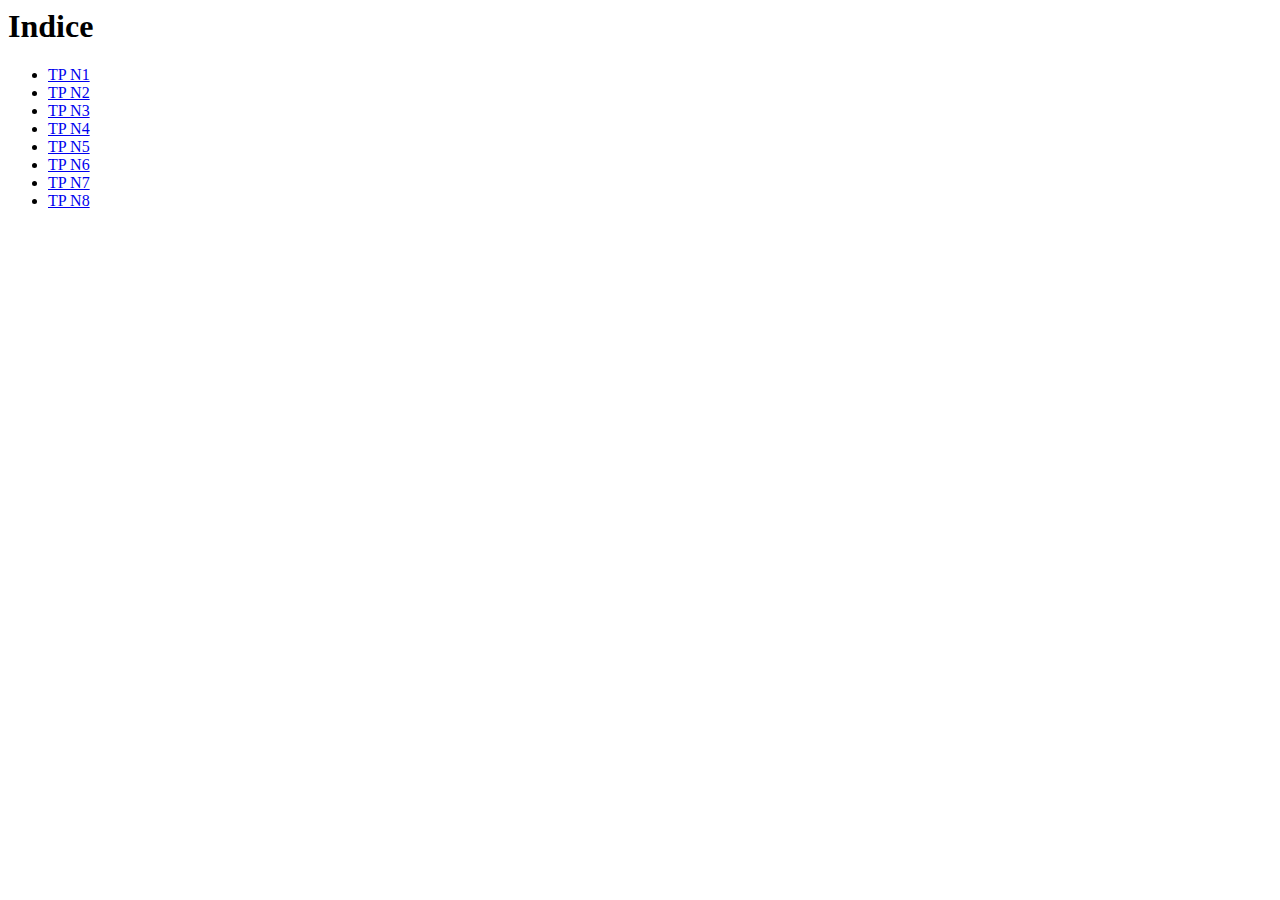
<file: index.html>
<html>
  <head>
    <title>Inicio</title>
    <meta charset="UTF-8">
  </head>
  <body>
    <h1>Indice</h1>
    <ul>
      <li><a href="tp-1/">TP N1</a>
        <li><a href="tp-2/">TP N2</a>
          <li><a href="tp-3/">TP N3</a>
               <li><a href="tp-4/">TP N4</a>
                 <li><a href="tp-5/">TP N5</a>
                   <li><a href="tp-6/">TP N6</a>
                        <li><a href="tp-7/">TP N7</a>
                          <li><a href="tp-8/">TP N8</a>
    </ul>
  </body>
</html>
</file>
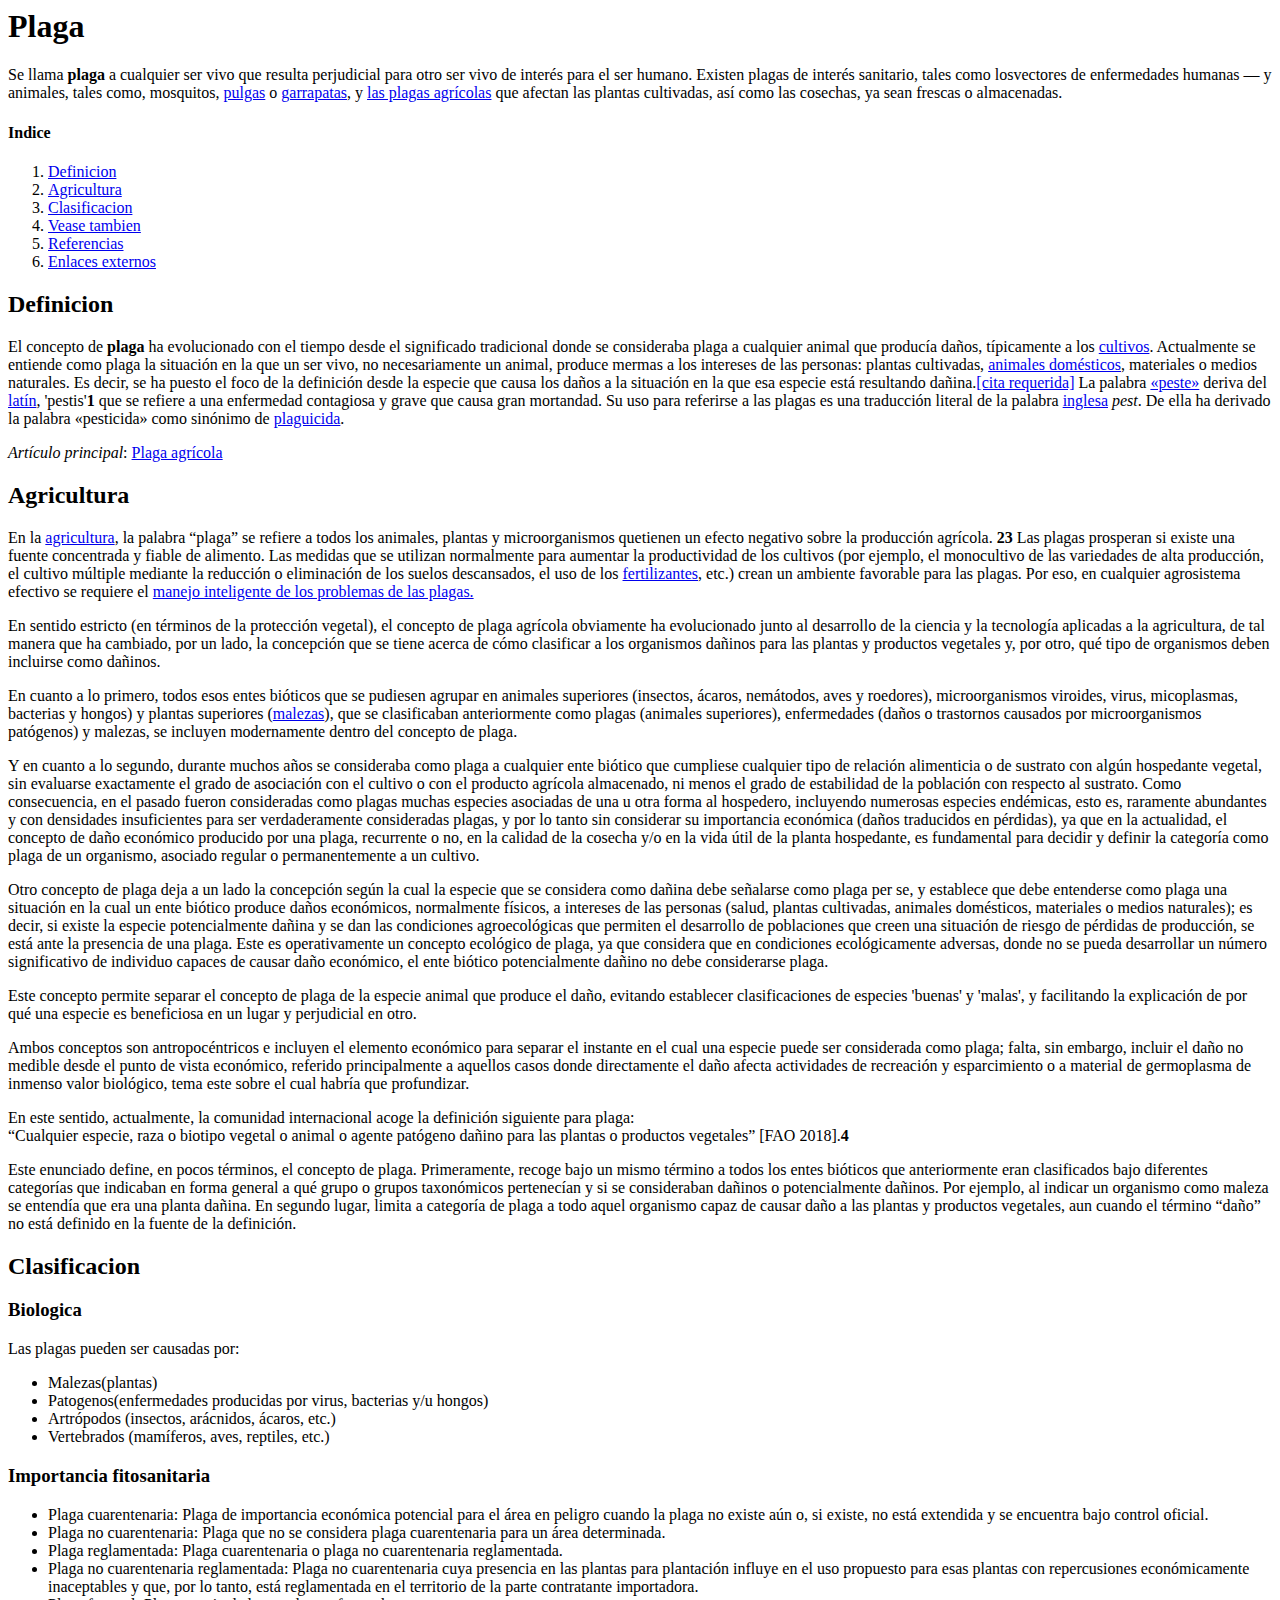
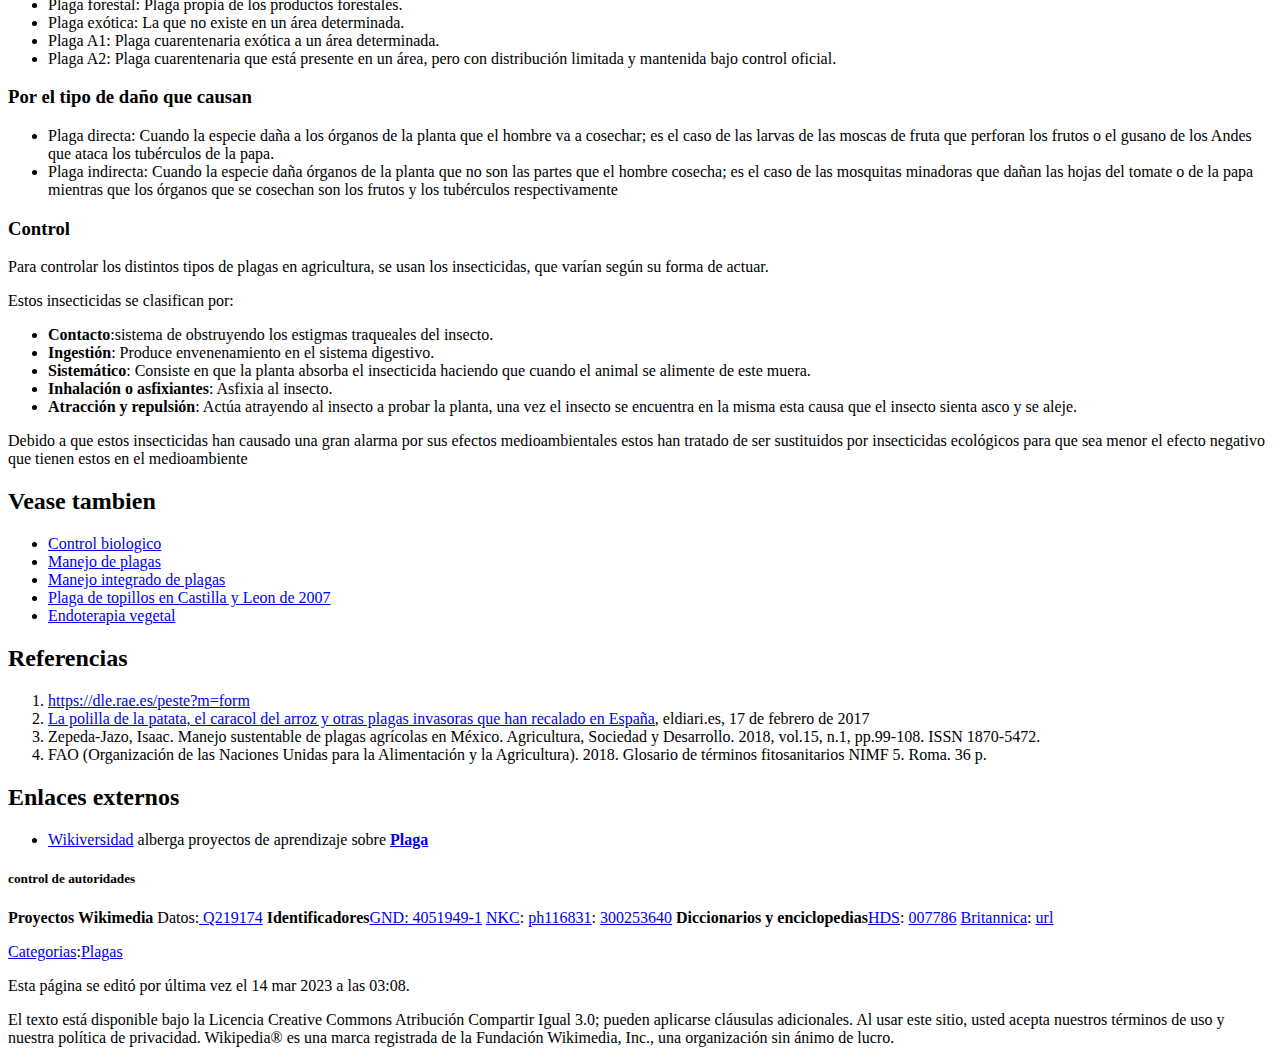
<file: tp-1/index.html>
<html>
  <head>
    <meta charset="UTF-8">
    <title>Plaga - Wikipedia, la enciclopedia libre</title>
  </head>
  <body>
    <h1>Plaga</h1>
    <p>Se llama <b>plaga</b> a cualquier ser vivo que resulta perjudicial para otro ser vivo de interés para el ser humano. Existen plagas de interés sanitario, tales
      como losvectores de enfermedades humanas — y animales, tales como, mosquitos, <a href= "https://es.wikipedia.org/wiki/Siphonaptera">pulgas</a> o 
      <a href="https://es.wikipedia.org/wiki/Ixodoidea">garrapatas<a/>, y <a href="https://es.wikipedia.org/wiki/Plaga_agr%C3%ADcola">las plagas agrícolas</a> que afectan
      las plantas cultivadas, así como las cosechas, ya sean frescas o almacenadas.
    </p>
      
    <h4>Indice</h4>
    <ol>
      <li><a href="#def">Definicion</a></li>
      <li><a href="#agr">Agricultura</a></li>
      <li><a href="#clas">Clasificacion</a></li>
      <li><a href="#vea">Vease tambien</a></li>
      <li><a href="#Refe">Referencias</a></li>
      <li><a href="Enlex">Enlaces externos</a></li>
    </ol>
    <h2 id="def">Definicion</h2>
    <p>El concepto de <b>plaga</b> ha evolucionado con el tiempo desde el significado tradicional donde se consideraba plaga a cualquier animal que producía daños,
      típicamente a los <a href="https://es.wikipedia.org/wiki/Producto_agr%C3%ADcola">cultivos</a>. Actualmente se entiende como plaga la situación en la que un ser vivo, no necesariamente un animal, produce mermas a los intereses
      de las personas: plantas cultivadas, <a href="https://es.wikipedia.org/wiki/Domesticaci%C3%B3n">animales domésticos</a>, materiales o medios naturales. Es decir, se ha puesto el foco de la definición desde la especie que
      causa los daños a la situación en la que esa especie está resultando dañina.<a href="https://es.wikipedia.org/wiki/Wikipedia:Verificabilidad">[cita requerida]</a>
      La palabra <a href="https://es.wikipedia.org/wiki/Peste">«peste»</a> deriva del <a href="https://es.wikipedia.org/wiki/Lat%C3%ADn">latín</a>, 'pestis'<b id="ref1">1</b>​ que se refiere a una enfermedad contagiosa y grave que causa gran mortandad. Su uso para referirse a las plagas es
      una traducción literal de la palabra <a href="https://es.wikipedia.org/wiki/Idioma_ingl%C3%A9s">inglesa</a> <i>pest</i>. De ella ha derivado la palabra «pesticida» como sinónimo de <a href="https://es.wikipedia.org/wiki/Wikipedia:Verificabilidad">plaguicida</a>.
    </p>
    <i> Artículo principal</i>: <a href="https://es.wikipedia.org/wiki/Plaga_agr%C3%ADcola">Plaga agrícola</a><br>
    <p>
      <h2 id="agr">Agricultura</h2>
      En la <a href="https://es.wikipedia.org/wiki/Agricultura">agricultura</a>, la palabra “plaga” se refiere a todos los animales, plantas y microorganismos quetienen un efecto negativo sobre la producción agrícola.
      <b id="ref2">2​</b><b id="ref3">3​</b> Las plagas prosperan si existe una fuente concentrada y fiable de alimento. Las medidas que se utilizan normalmente para aumentar la productividad de los
      cultivos (por ejemplo, el monocultivo de las variedades de alta producción, el cultivo múltiple mediante la reducción o eliminación de los suelos descansados,
      el uso de los <a href="https://es.wikipedia.org/wiki/Fertilizante">fertilizantes</a>, etc.) crean un ambiente favorable para las plagas. Por eso, en cualquier agrosistema efectivo se requiere el <a href="https://es.wikipedia.org/wiki/Manejo_integrado_de_plagas">manejo inteligente de
      los problemas de las plagas.</a>
    </p>
    <p>
      En sentido estricto (en términos de la protección vegetal), el concepto de plaga agrícola obviamente ha evolucionado junto al desarrollo de la ciencia y la tecnología aplicadas a la agricultura, de tal manera que ha cambiado,
      por un lado, la concepción que se tiene acerca de cómo clasificar a los organismos dañinos para las plantas y productos vegetales y, por otro, qué tipo de organismos
      deben incluirse como dañinos.
    </p>
    <p>
      En cuanto a lo primero, todos esos entes bióticos que se pudiesen agrupar en animales superiores (insectos, ácaros, nemátodos, aves y roedores), microorganismos
      viroides, virus, micoplasmas, bacterias y hongos) y plantas superiores (<a href="https://es.wikipedia.org/wiki/Maleza">malezas</a>), que se clasificaban anteriormente como plagas (animales superiores),
      enfermedades (daños o trastornos causados por microorganismos patógenos) y malezas, se incluyen modernamente dentro del concepto de plaga.
    </p>
    <p>Y en cuanto a lo segundo, durante muchos años se consideraba como plaga a cualquier ente biótico que cumpliese cualquier tipo de relación alimenticia o de sustrato
      con algún hospedante vegetal, sin evaluarse exactamente el grado de asociación con el cultivo o con el producto agrícola almacenado, ni menos el grado de estabilidad
      de la población con respecto al sustrato. Como consecuencia, en el pasado fueron consideradas como plagas muchas especies asociadas de una u otra forma al hospedero,
      incluyendo numerosas especies endémicas, esto es, raramente abundantes y con densidades insuficientes para ser verdaderamente consideradas plagas, y por lo tanto sin
      considerar su importancia económica (daños traducidos en pérdidas), ya que en la actualidad, el concepto de daño económico producido por una plaga, recurrente o no,
      en la calidad de la cosecha y/o en la vida útil de la planta hospedante, es fundamental para decidir y definir la categoría como plaga de un organismo, asociado
      regular o permanentemente a un cultivo.
  </p>
  <p>
      Otro concepto de plaga deja a un lado la concepción según la cual la especie que se considera como dañina debe señalarse como plaga per se, y establece que debe
      entenderse como plaga una situación en la cual un ente biótico produce daños económicos, normalmente físicos, a intereses de las personas (salud, plantas 
      cultivadas, animales domésticos, materiales o medios naturales); es decir, si existe la especie potencialmente dañina y se dan las condiciones agroecológicas que
      permiten el desarrollo de poblaciones que creen una situación de riesgo de pérdidas de producción, se está ante la presencia de una plaga. Este es operativamente
      un concepto ecológico de plaga, ya que considera que en condiciones ecológicamente adversas, donde no se pueda desarrollar un número significativo de individuo
      capaces de causar daño económico, el ente biótico potencialmente dañino no debe considerarse plaga.
  </p>
  <p>
      Este concepto permite separar el concepto de plaga de la especie animal que produce el daño, evitando establecer clasificaciones de especies 'buenas' y 'malas', y facilitando
      la explicación de por qué una especie es beneficiosa en un lugar y perjudicial en otro.
  </p>
  <p>
      Ambos conceptos son antropocéntricos e incluyen el elemento económico para separar el instante en el cual una especie puede ser considerada como plaga; falta, 
      sin embargo, incluir el daño no medible desde el punto de vista económico, referido principalmente a aquellos casos donde directamente el daño afecta actividades
      de recreación y esparcimiento o a material de germoplasma de inmenso valor biológico, tema este sobre el cual habría que profundizar.
  </p>
  <p>
      En este sentido, actualmente, la comunidad internacional acoge la definición siguiente para plaga:<br>
      “Cualquier especie, raza o biotipo vegetal o animal o agente patógeno dañino para las plantas o productos vegetales”
  [FAO 2018].<b id="ref4">4​</b>
  </p>
  <p>
    Este enunciado define, en pocos términos, el concepto de plaga. Primeramente, recoge bajo un mismo término a todos los entes bióticos que anteriormente eran clasificados bajo
    diferentes categorías que indicaban en forma general a qué grupo o grupos taxonómicos pertenecían y si se consideraban dañinos o potencialmente dañinos. Por ejemplo, al indicar
    un organismo como maleza se entendía que era una planta dañina. En segundo lugar, limita a categoría de plaga a todo aquel organismo capaz de causar daño a las plantas y productos vegetales,
    aun cuando el término “daño” no está definido en la fuente de la definición.
  </p>
  <h2 id="clas">Clasificacion</h2>
  <h3><b>Biologica</b></h3>
  <p>
    Las plagas pueden ser causadas por:<br>
  </p>
    <ul>
      <li>Malezas(plantas)</li>
      <li>Patogenos(enfermedades producidas por virus, bacterias y/u hongos)</li>
      <li>Artrópodos (insectos, arácnidos, ácaros, etc.)</li>
      <li>Vertebrados (mamíferos, aves, reptiles, etc.)</li>
  </ul>
<h3><b>Importancia fitosanitaria</b></h3>
  <ul>
    <li>Plaga cuarentenaria: Plaga de importancia económica potencial para el área en peligro
      cuando la plaga no existe aún o, si existe, no está extendida y se encuentra bajo control
      oficial.</li>
    <li>Plaga no cuarentenaria: Plaga que no se considera plaga cuarentenaria para un área
      determinada.</li>
    <li>Plaga reglamentada: Plaga cuarentenaria o plaga no cuarentenaria reglamentada.</li>
    <li>Plaga no cuarentenaria reglamentada: Plaga no cuarentenaria cuya presencia en las plantas para plantación
      influye en el uso propuesto para esas plantas con repercusiones económicamente inaceptables y que, por lo tanto, está
      reglamentada en el territorio de la parte contratante importadora.</li>
    <li>Plaga forestal: Plaga propia de los productos forestales.</li>
    <li>Plaga exótica: La que no existe en un área determinada.</li>
    <li>Plaga A1: Plaga cuarentenaria exótica a un área determinada.</li>
    <li>Plaga A2: Plaga cuarentenaria que está presente en un área, pero con distribución limitada y mantenida bajo control oficial.</li>
  </ul>
  <h3>Por el tipo de daño que causan</h3>
  <ul>
    <li>Plaga directa: Cuando la especie daña a los órganos de la planta que el hombre va a cosechar; es el caso de las larvas de las moscas
      de fruta que perforan los frutos o el gusano de los Andes que ataca los tubérculos de la papa.</li>
    <li>Plaga indirecta: Cuando la especie daña órganos de la planta que no son las partes que el hombre
      cosecha; es el caso de las mosquitas minadoras que dañan las hojas del tomate o de la papa mientras que los órganos que se cosechan son los frutos y los tubérculos respectivamente</li>
  </ul>
  <h3><b>Control</b></h3>
  <p>Para controlar los distintos tipos de plagas en agricultura, se usan los insecticidas, que varían según su forma de actuar.</p>
  <p>Estos insecticidas se clasifican por:</p>
  <ul>
    <li><b>Contacto</b>:sistema de obstruyendo los estigmas traqueales del insecto.</li>
    <li><b>Ingestión</b>: Produce envenenamiento en el sistema digestivo.</li>
    <li><b>Sistemático</b>: Consiste en que la planta absorba el insecticida haciendo que cuando el animal se alimente de este muera.</li>
    <li><b>Inhalación o asfixiantes</b>: Asfixia al insecto.</li>
    <li><b>Atracción y repulsión</b>: Actúa atrayendo al insecto a probar la planta, una vez el insecto se encuentra en la misma esta causa que el insecto sienta asco y se aleje.</li>
  </ul>
  <p>Debido a que estos insecticidas han causado una gran alarma por sus efectos medioambientales estos han tratado de ser sustituidos por insecticidas ecológicos para que sea menor el efecto negativo que tienen estos en el medioambiente</p>
  <h2 id="vea">Vease tambien</h2>
  <ul>
    <li> <a href="https://es.wikipedia.org/wiki/Control_biol%C3%B3gico">Control biologico</a></li>
    <li> <a href="https://es.wikipedia.org/wiki/Manejo_de_plagas">Manejo de plagas</a></li>
    <li> <a href="https://es.wikipedia.org/wiki/Manejo_integrado_de_plagas">Manejo integrado de plagas</a></li>
    <li> <a href="https://es.wikipedia.org/wiki/Plaga_de_topillos_en_Castilla_y_Le%C3%B3n_de_2007">Plaga de topillos en Castilla y Leon de 2007</a></li>
    <li> <a href="https://es.wikipedia.org/wiki/Endoterapia_vegetal">Endoterapia vegetal</a></li>
  </ul>
  <h2 id="Refe">Referencias</h2>
 <ol>
   <li><a href="https://dle.rae.es/peste?m=form">https://dle.rae.es/peste?m=form</a></li>
   <li><a href="https://www.eldiario.es/sociedad/importadas-kilometros-destruccion-acelerada-publico_1_3574885.html">La polilla de la patata, el caracol del arroz y otras plagas invasoras que han recalado en España</a>, eldiari.es, 17 de febrero de 2017</li>
   <li> Zepeda-Jazo, Isaac. Manejo sustentable de plagas agrícolas en México. Agricultura, Sociedad y Desarrollo. 2018, vol.15, n.1, pp.99-108. ISSN 1870-5472.</li>
   <li> FAO (Organización de las Naciones Unidas para la Alimentación y la Agricultura). 2018. Glosario de términos fitosanitarios NIMF 5. Roma. 36 p.</li>
  </ol>
  <h2 id="Enlex">Enlaces externos</h2>
  <ul>
    <li><a href="https://es.wikipedia.org/wiki/Wikiversidad">Wikiversidad</a> alberga proyectos de aprendizaje sobre <a href="https://es.wikiversity.org/wiki/Entomolog%C3%ADa_Ambiental_y_Aplicada"><b>Plaga</b></a></li>
  </ul>
  
  <h5>control de autoridades</h5><p>
  <b>Proyectos Wikimedia</b> Datos:<a href="https://www.wikidata.org/wiki/Q219174"> Q219174</a> <b>Identificadores</b><a href="https://es.wikipedia.org/wiki/Gemeinsame_Normdatei">GND: 4051949-1</a> <a href="https://es.wikipedia.org/wiki/Biblioteca_Nacional_de_la_Rep%C3%BAblica_Checa">NKC</a>: <a href="https://aleph.nkp.cz/F/?func=find-c&local_base=aut&ccl_term=ica=ph116831">ph116831</a>: 
  <a href="https://www.getty.edu/vow/AATFullDisplay?find=&logic=AND&note=&subjectid=300253640">300253640</a> <b>Diccionarios y enciclopedias</b><a href="https://es.wikipedia.org/wiki/Diccionario_hist%C3%B3rico_de_Suiza">HDS</a>: <a href="https://hls-dhs-dss.ch/de/articles/007786/2020-12-18/">007786</a> <a href="https://es.wikipedia.org/wiki/Enciclopedia_Brit%C3%A1nica">Britannica</a>: <a href="https://www.britannica.com/science/pest-vermin">
  url</a>
  </p>
  <p>
    <a href="https://es.wikipedia.org/wiki/Especial:Categor%C3%ADas">Categorias</a>:<a href="https://es.wikipedia.org/wiki/Categor%C3%ADa:Plagas">Plagas</a>
  </p>
  </body>
  <footer>
    <p>
      Esta página se editó por última vez el 14 mar 2023 a las 03:08.
    </p>
    <p>
      El texto está disponible bajo la Licencia Creative Commons Atribución Compartir Igual 3.0; pueden aplicarse cláusulas adicionales. Al usar este sitio, usted acepta nuestros términos de uso y nuestra política de privacidad.
Wikipedia® es una marca registrada de la Fundación Wikimedia, Inc., una organización sin ánimo de lucro.
    </p>
    
</footer>
</html>
</file>
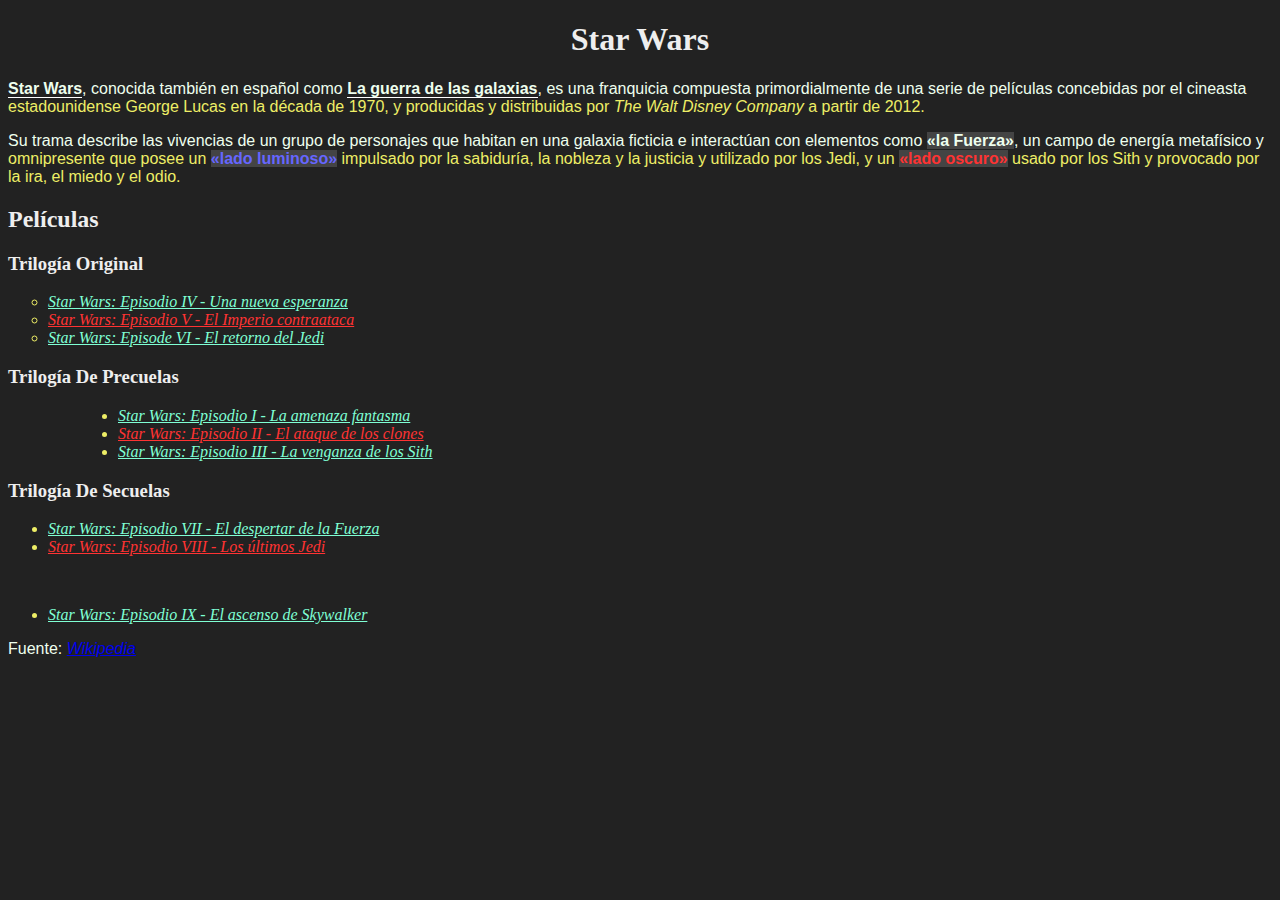
<file: tp-2/index.html>
<!DOCTYPE html>
<html>
<head>
    <meta charset="utf-8">
    <meta name="viewport" content="width=device-width, initial-scale=1">
    <link rel="stylesheet" href="diseñotp2.css">
    <title>TP2 - Selectores CSS</title>

</head>
<body>
    <h1>Star Wars</h1>
    <p><strong>Star Wars</strong>, conocida también en español como <strong>La guerra de las galaxias</strong>, es una franquicia compuesta primordialmente de una serie de películas concebidas por el cineasta estadounidense George Lucas en la década de 1970, y producidas y distribuidas por <a>The Walt Disney Company</a> a partir de 2012.</p>
    <p>Su trama describe las vivencias de un grupo de personajes que habitan en una galaxia ficticia e interactúan con elementos como <span class="the-force">«la Fuerza»</span>, un campo de energía metafísico y omnipresente que posee un <span class="the-force light-side">«lado luminoso»</span> impulsado por la sabiduría, la nobleza y la justicia y utilizado por los Jedi, y un <span class="the-force dark-side">«lado oscuro»</span> usado por los Sith y provocado por la ira, el miedo y el odio.</p>
    <h2>Películas</h2>
    <h3>Trilogía Original</h3>
    <ul id="og-trilogy" class="movies-list">
        <li><a href="https://es.wikipedia.org/wiki/Star_Wars:_Episodio_IV_-_Una_nueva_esperanza">Star Wars: Episodio IV - Una nueva esperanza</a></li>
        <li><a href="https://es.wikipedia.org/wiki/Star_Wars:_Episodio_V_-_El_Imperio_contraataca">Star Wars: Episodio V - El Imperio contraataca</a></li>
        <li><a href="https://es.wikipedia.org/wiki/Star_Wars:_Episode_VI_-_Return_of_the_Jedi">Star Wars: Episode VI - El retorno del Jedi</a></li>
    </ul>
    <h3>Trilogía de precuelas</h3>
    <ul class="movies-list">
        <li><a href="https://es.wikipedia.org/wiki/Star_Wars:_Episodio_I_-_La_amenaza_fantasma">Star Wars: Episodio I - La amenaza fantasma</a></li>
        <li><a href="https://es.wikipedia.org/wiki/Star_Wars:_Episodio_II_-_El_ataque_de_los_clones">Star Wars: Episodio II - El ataque de los clones</a></li>
        <li><a href="https://es.wikipedia.org/wiki/Star_Wars:_Episodio_III_-_La_venganza_de_los_Sith">Star Wars: Episodio III - La venganza de los Sith</a></li>
    </ul>
    <h3>Trilogía de secuelas</h3>
    <ul class="movies-list">
        <li><a href="https://es.wikipedia.org/wiki/Star_Wars:_Episodio_VII_-_El_despertar_de_la_Fuerza">Star Wars: Episodio VII - El despertar de la Fuerza</a></li>
        <li><a href="https://es.wikipedia.org/wiki/Star_Wars:_Episodio_VIII_-_Los_últimos_Jedi">Star Wars: Episodio VIII - Los últimos Jedi</a></li>
        <li><a href="https://es.wikipedia.org/wiki/Star_Wars:_Episodio_IX_-_El_ascenso_de_Skywalker">Star Wars: Episodio IX - El ascenso de Skywalker</a></li>
    </ul>
    <p>Fuente: <a href="https://es.wikipedia.org/wiki/Star_Wars">Wikipedia</a></p>
</body>
</html>
</file>
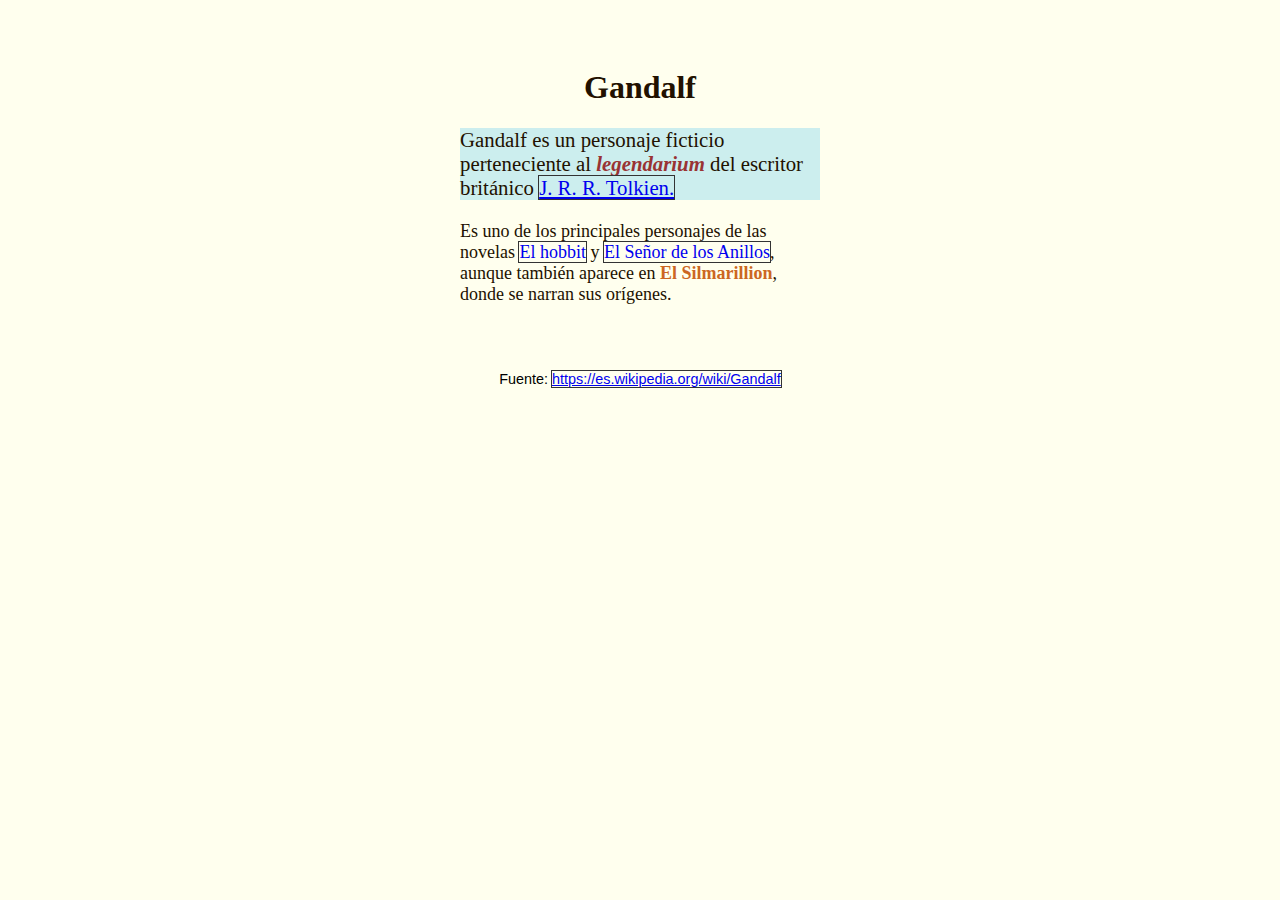
<file: tp-3/index.html>
<!DOCTYPE html>
<html lang="es">
<head>
    <meta charset="utf-8">
    <meta name="viewport" content="width=device-width, initial-scale=1">
    <title>TP3 - Especificidad CSS</title>
    <link rel="stylesheet" type="text/css" href="style.css">
    <style type="text/css">
        body {
            font-size: 18px;
            background-color: #ffe;
            color: #210;
        }

        #contenedor {
            max-width: 40ch;
            margin: 2rem auto;
            padding: 1rem;
        }

        h1 {
            font-size: 2rem;
            text-align: left;
        }

        p {
            font-family: sans-serif;
        }

        #primer-parrafo {
            font-size: 1.3rem;
            background-color: #eec;
        }

        p.importante em {
            font-weight: bold;
            color: #144;
        }

        p.novelas a {
            outline: none;
            text-decoration: none;
        }
        p.novelas a:hover {
            text-decoration: underline;
            background-color: #ccd;
        }

        body p.fuente.parrafo {
            color: #999 !important;
            font-size: 0.9rem;
            opacity: 75%;
            text-align: center;
        }

    </style>
</head>
<body>
    <article id="contenedor">
        <h1 class="titulo">Gandalf</h1>

        <p id="primer-parrafo" class="importante parrafo">
            Gandalf es un personaje ficticio perteneciente al <em>legendarium</em> del escritor británico <a href="https://es.wikipedia.org/wiki/J._R._R._Tolkien">J. R. R. Tolkien.</a>
        </p>

        <p class="novelas parrafo">
            Es uno de los principales personajes de las novelas <a href="https://es.wikipedia.org/wiki/El_hobbit">El hobbit</a> y <a href="https://es.wikipedia.org/wiki/El_Señor_de_los_Anillos">El Señor de los Anillos</a>, aunque también aparece en <span class="complicado" style="color: #622">El Silmarillion</span>, donde se narran sus orígenes.
        </p>
    </article>

    <p class="fuente parrafo">
        Fuente: <a href="https://es.wikipedia.org/wiki/Gandalf">https://es.wikipedia.org/wiki/Gandalf</a>
    </p>
</body>
</html>
</file>
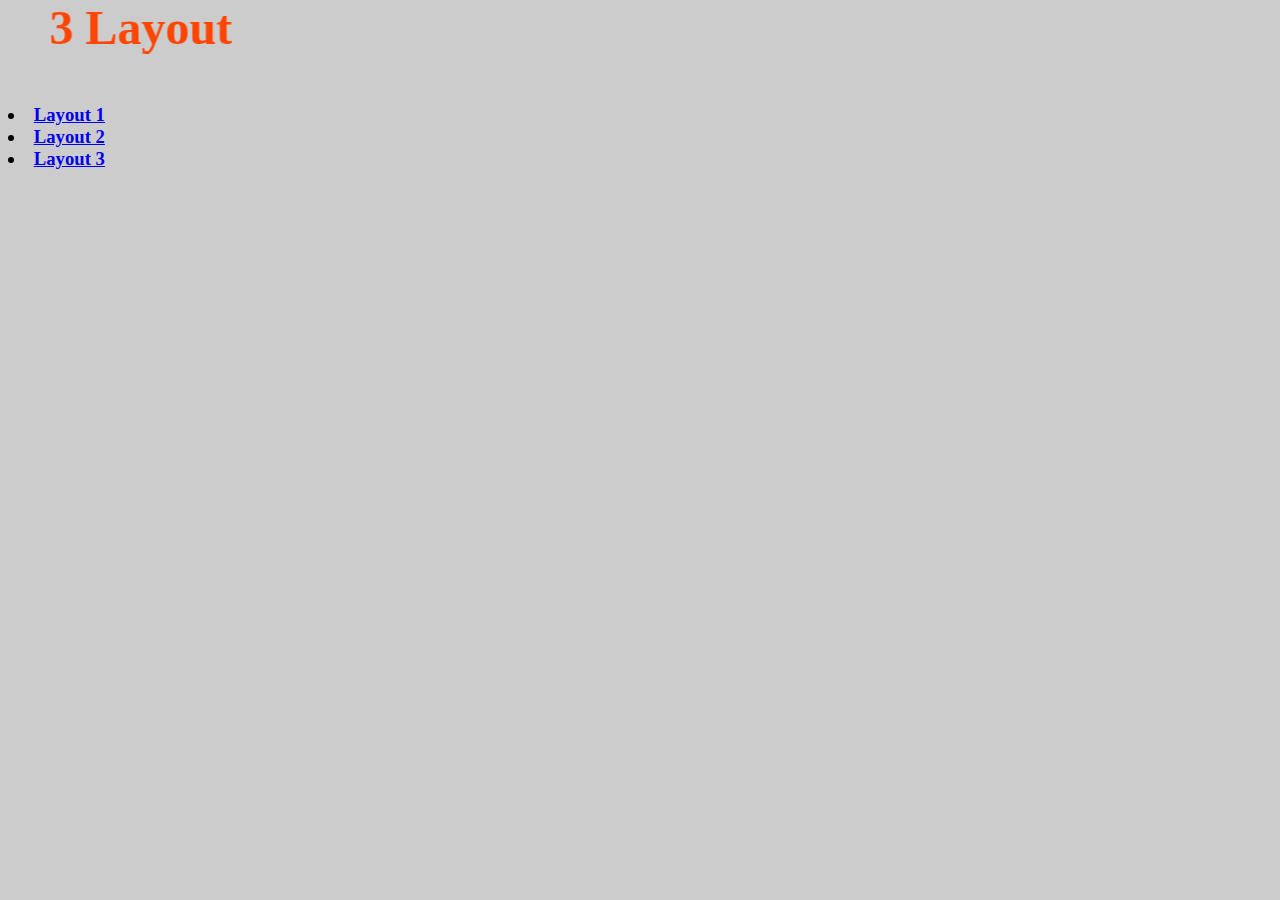
<file: tp-5/index.html>
<html>
 <head>
 	<title>TRABAJO 5</title>
 </head>
 <body style="background-color: #cccccc;">
     <h2><marquee direction="right" loop="infinite" face="arial" behavior="alternate"  style="margin:-8px;">
<font size=12 color="#ff4500">
<right>3 Layout</font></marquee></h2>
    <br>
    <h3>
    <li>
    <a href="layout1.html">Layout 1</a>
    </li>
     <li>
    <a href="layout2.html">Layout 2</a>
    </li>
     <li>
    <a href="layout3.html">Layout 3</a>
    </li>
    </h3>
 </body>
 </html>
</file>
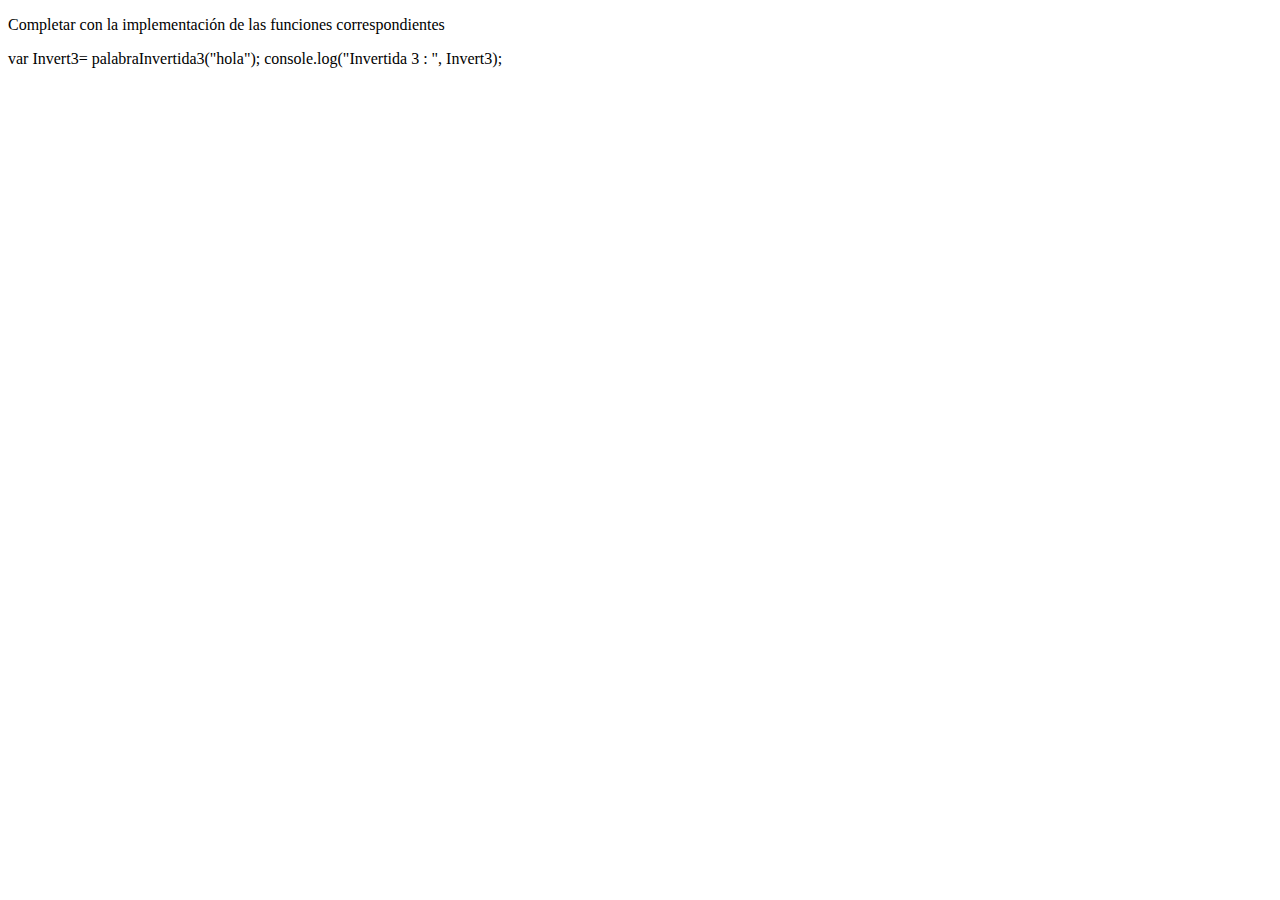
<file: tp-7/index.html>
<!DOCTYPE html>
<html>
<head>
	<meta charset="utf-8">
	<meta name="viewport" content="width=device-width, initial-scale=1">
	<title>TP-7: Funciones</title>
</head>
<body>
<p>Completar con la implementación de las funciones correspondientes</p>
<script type="text/javascript">
// Numeros

// Implementar una función "suma" que retorne la suma de 2 numeros
// ejemplo: suma(2,3) retorna 5

function suma(num1, num2) {
    return num1 + num2;
}

console.log("suma(2,3): ", suma(2,3))

//Funcion anonima suma 
var MiSegundaFuncionSuma = function (num1, num2) {
    return num1+ num2;
}
var segundoResultado = MiSegundaFuncionSuma(2,2);
console.log("suma(2,2): ", segundoResultado)
//3er forma

var MiTercerFuncionSumaa = (num1, num2) =>{
    return num1 + num2;
}
var tercerResultadoo = MiTercerFuncionSumaa(10,20);
console.log("suma(10,20)", tercerResultadoo);

// Implementar una función "elevarAlCubo" que eleve al cubo un numero
// ejemplo: elevarAlCubo(3) retorna 27
	function elevarAlCubo(num1){
		return num1**3;
	}
console.log("elevarAlCubo(3): ", elevarAlCubo(3))


//Funcion anonima evelar al cubo
var ElevarCubo2 = function (num1) {
    return num1**3;
}
var ElevarResultado = ElevarCubo2(2);
console.log("ElevarCubo2(2): ", ElevarResultado)
//tercer form

var MiTercerFuncionCubo = (num1) =>{
    return num1**3;
}
var ResCubo = MiTercerFuncionCubo(10);
console.log("ElevarCubo3(10): ", ResCubo);

// Implementar una función "restoDivisionEntera" para devolver el resto de una división entera entre un dividendo y un divisor
// ejemplo: restoDivisionEntera(3,2) retorna 1
function restoDivisionEntera(num1, num2){
	return num1 % num2;
}
console.log("restoDivisionEntera(3,2): ", restoDivisionEntera(3,2))


//Funcion anonima DivEntera
var restoDivisionEntera2 = function (num1, num2) {
    return num1 % num2;
}
var segundoResultadoRest =restoDivisionEntera2 (2,2);
console.log("RestDivEnt(2,2): ", segundoResultadoRest)
//3er forma
var MiTercerFuncionDivEnt = (num1, num2) =>{
    return num1 % num2;
}
var ResDiv = MiTercerFuncionDivEnt(5,2);
console.log("ResDiv: ", ResDiv);

// Implementar una función "numeroPi" para devolver el numero PI
// ejemplo: numeroPi() retorna 3,14...
	function numeroPi(){
		return Math.PI;
	}
console.log("numeroPi(): ", numeroPi())

//2da form
var NumPi = function () {
    return Math.PI;
}
var ResulPi =NumPi ();
console.log("Pi 2 : ", ResulPi)

//3er forma


var MiTercerFuncionPi = () =>{
    return Math.PI;
}
var ResPi= MiTercerFuncionPi();
console.log("Pi3: ", ResPi);


// Implementar una función "numeroRandom" para devolver un número random / aleatorio
// ejemplo: numeroRandom() retorna 0,123...
function numeroRandom(){
	return Math.random();
}
console.log("numeroRandom(): ", numeroRandom())
//2da forma
var Random2 = function () {
    return Math.random();
}
var Ran2 =Random2 ();
console.log("RANDOM2: ", Ran2);
//3er forma
var MiTercerFuncionRand = () =>{
    return Math.random();
}
var Ran3 = MiTercerFuncionRand();
console.log("Random3: ", Ran3);


// Implementar una función "mejorNumeroRandom" para devolver un número random entre 2 valores recibidos como parámetros
// ejemplo: mejorNumeroRandom(1,6) retorna 3
function mejorNumeroRandom(min, max){
	return Math.random()*(max-min)+min;
}
console.log("mejorNumeroRandom(1,6): ", mejorNumeroRandom(1,6))
//2da forma
var mejorNumeroRandom2 = function (min, max) {
    return Math.random()*(max-min)+min;
}
var Mejorran =mejorNumeroRandom2 (1,6);
console.log("MEJORRANDOM2 : ", Mejorran);
//3er forma

var MiTercerFuncionMejorRan = (min,max) =>{
    return Math.random()*(max-min)+min;
}
var ResMejorRan = MiTercerFuncionMejorRan(1,6);
console.log("Mejor random 3 : ", ResMejorRan);


// Cadenas de Caracteres

// Implementar una función "transformarMayuscula" que transforme a mayúscula la palabra recibida como parámetro
// ejemplo: transformarMayuscula("Plataformas Móviles") retorna "PLATAFORMAS MÓVILES"
function transformarMayuscula(){
	return "Plataformas Móviles".toUpperCase()
}
console.log("transformarMayuscula(\"Plataformas Móviles\"): ", transformarMayuscula("Plataformas Móviles"))
//segunda forma
var transformarMayuscula2 = function () {
    return "Plataformas Móviles".toUpperCase();
}
var tranfmayus2 =transformarMayuscula2();
console.log("TRANF 2: ", tranfmayus2)
//3er forma


var transformarMayuscula3 = () =>{
    return "Plataformas Móviles".toUpperCase();
}
var Tranf3= transformarMayuscula3();
console.log("Tranf mayus 3 : ", Tranf3);


// Implementar una función "primeraLetra" que nos devuelva la inicial de la palabra recibida como parámetro
// ejemplo: primeraLetra("Plataformas") retorna "P"
function primeraLetra(palabra) {
  return palabra.charAt(0);
}
console.log("primeraLetra(\"Plataformas\"): ", primeraLetra("Plataformas"))
//2da forma

var primeraLetra2 = function (palabra) {
    return palabra.charAt(0);
}
var primerlet2 =primeraLetra2("Plataformas");
console.log("Primer letra2: ", primerlet2)

//3er forma

var primeraLetra3 = (palabra) =>{
    return palabra.charAt(0);
}
var primerlet3= primeraLetra3("Plataformas");
console.log("Primer letra 3 : ", primerlet3);



// Implementar una función "ultimaLetra" que nos devuelva la letra final la palabra recibida como parámetro
// ejemplo: ultimaLetra("Plataformas") retorna "s"
function ultimaLetra(palabra) {
  return palabra.charAt(palabra.length - 1);
}

console.log("ultimaLetra(\"Plataformas\"): ", ultimaLetra("Plataformas"))
//2da fomra

var ultimaLetra2 = function (palabra) {
    return palabra.charAt(palabra.length - 1);
}
var ultletra2 =ultimaLetra2("Plataformas");
console.log("Ult letra2: ", ultletra2)
//3er forma

var ultimaLetra3 = (palabra) =>{
    return palabra.charAt(palabra.length - 1);
}
var ultletra3= ultimaLetra3("Plataformas");
console.log("Ult letra 3 : ", ultletra3);



// Implementar una función "primeraLetraMayuscula" que devuelve la palabra original con su primera letra en mayúscula
// ejemplo: primeraLetraMayuscula("plataformas") retorna "Plataformas"
function primeraLetraMayuscula(palabra) {
  return palabra.charAt(0).toUpperCase() + palabra.slice(1);
}
console.log("primeraLetraMayuscula(\"plataformas\"): ", primeraLetraMayuscula("plataformas"))
//2da forma

var primeraLetraMayuscula2= function (palabra) {
    return palabra.charAt(0).toUpperCase() + palabra.slice(1);
}
var primletr2 =primeraLetraMayuscula2("plataformas");
console.log("Primer letra2: ", primletr2)
//3er forma

var Primermayus = (palabra) =>{
    return palabra.charAt(0).toUpperCase() + palabra.slice(1);
}
var primmay= Primermayus("plataformas");
console.log("primer let 3 : ", primmay);


// Implementar una función "palabraAListaDeLetras" que dada una palabra me retorne un listado de sus letras
// ejemplo: palabraAListaDeLetras("hola") retorna ['h', 'o', 'l', 'a'];
function palabraAListaDeLetras(palabra) {
  return palabra.split('');
}
console.log("palabraAListaDeLetras(\"hola\"): ", palabraAListaDeLetras("hola"))
//2da form

var palabraAListaDeLetras2= function (palabra) {
    return palabra.split('');
}
var palab2 =palabraAListaDeLetras2("hola");
console.log("Palb lista2: ", palab2);

//3er forma

var Listapal = (palabra) =>{
    return palabra.split('');
}
var list= Listapal("hola");
console.log("Lista 3 : ", list);



// Implementar una función "listaDeLetrasAPalabra" que dado un listado de letras, devuelva una palabra
// ejemplo: listadoDeLetrasAPalabra(["h", "o", "l", "a"]) retorna "hola";

function listaDeLetrasAPalabra(lista) {
  return lista.join('');
}
console.log("listadoDeLetrasAPalabra([\"h\", \"o\", \"l\", \"a\"]): ", listaDeLetrasAPalabra(["h", "o", "l", "a"]))

//2da form
var listaDeLetrasAPalabra2= function (lista) {
    return lista.join('');
}
var listpal2 =listaDeLetrasAPalabra2(["h", "o", "l", "a"]);
console.log("Listado2: ", listpal2)
//3er forma
var List_apal= (lista) =>{
	return lista.join('');
}
var listapal3= List_apal(["h", "o", "l", "a"]);
console.log("Listdo3 : ", listapal3);



// Implementar una función "palabraInvertida" que devuelva la palabra invertida
// ejemplo: palabraInvertida("hola") retorna "aloh";
function palabraInvertida(palabra) {
  return palabra.split('').reverse().join('');
}
console.log("palabraInvertida(\"hola\"): ", palabraInvertida("hola"))
//2da form

var palabraInvertida2= function (palabra) {
    return palabra.split('').reverse().join('');
}
var Invert2 =palabraInvertida2("hola");
console.log("Invertida 2 : ", Invert2)

//tercer forma


var palabraInvertida3= (palabra) =>{
	return palabra.split('').reverse().join('');
}
var Invert3= palabraInvertida3("hola");
console.log("Invertida 3 : ", Invert3);



</script>
<p>
	var Invert3= palabraInvertida3("hola");
console.log("Invertida 3 : ", Invert3);
</p>
</body>
</html>
</file>
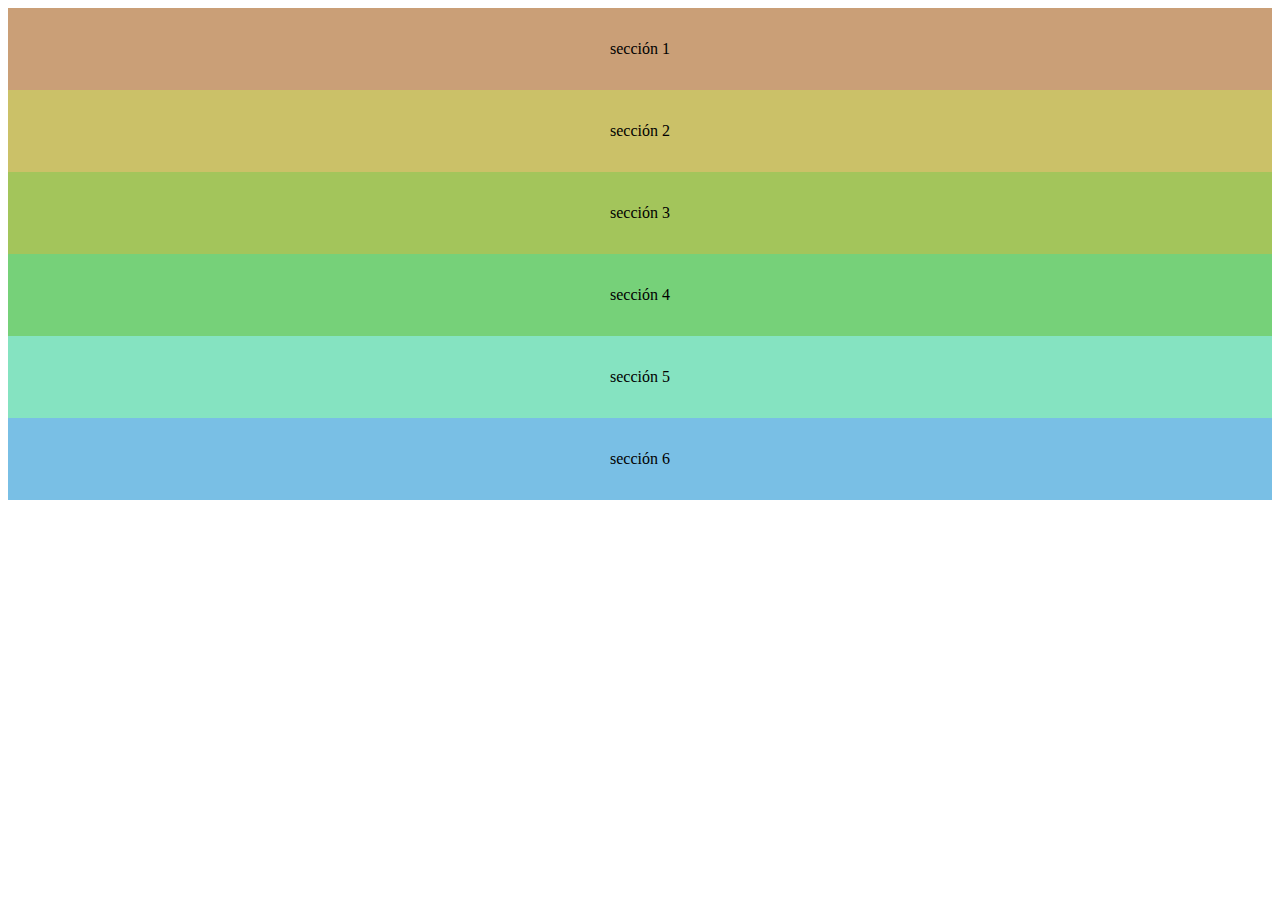
<file: tp-5/layout-1.html>
<!DOCTYPE html>
<html lang="es">
<head>
    <meta charset="UTF-8">
    <meta http-equiv="X-UA-Compatible" content="IE=edge">
    <meta name="viewport" content="width=device-width, initial-scale=1.0">
    <title>Layout N</title>
    <link href="https://cdn.jsdelivr.net/npm/bootstrap@5.3.0/dist/css/bootstrap.min.css" rel="stylesheet" integrity="sha384-9ndCyUaIbzAi2FUVXJi0CjmCapSmO7SnpJef0486qhLnuZ2cdeRhO02iuK6FUUVM" crossorigin="anonymous">
    <style>
        .content {padding: 2em 0.5em; text-align: center;}
        .s1 {background-color: #ca9f77;}
        .s2 {background-color: #cbc168;}
        .s3 {background-color: #a3c55b;}
        .s4 {background-color: #76d179;}
        .s5 {background-color: #85e3c1;}
        .s6 {background-color: #79bfe5;}
    </style>
</head>
<body>
    <div class="container-sm g-0">
        <div class="row g-0">
            <div class="col-12 col-sm-6 col-lg-4">
                <div class="content s1">sección 1</div>
            </div>
            <div class="col-12 col-sm-6 col-lg-4">
                <div class="content s2">sección 2</div>
            </div>
            <div class="col-12 col-sm-6 col-lg-4">
                <div class="content s3">sección 3</div>
            </div>
            <div class="col-12 col-sm-6 col-lg-4">
                <div class="content s4">sección 4</div>
            </div>
            <div class="col-12 col-sm-6 col-lg-4">
                <div class="content s5">sección 5</div>
            </div>
            <div class="col-12 col-sm-6 col-lg-4">
                <div class="content s6">sección 6</div>
            </div>
        </div>
    </div> 
    <script src="https://cdn.jsdelivr.net/npm/bootstrap@5.3.0/dist/js/bootstrap.bundle.min.js" integrity="sha384-geWF76RCwLtnZ8qwWowPQNguL3RmwHVBC9FhGdlKrxdiJJigb/j/68SIy3Te4Bkz" crossorigin="anonymous"></script>
</body>
</html>
</file>
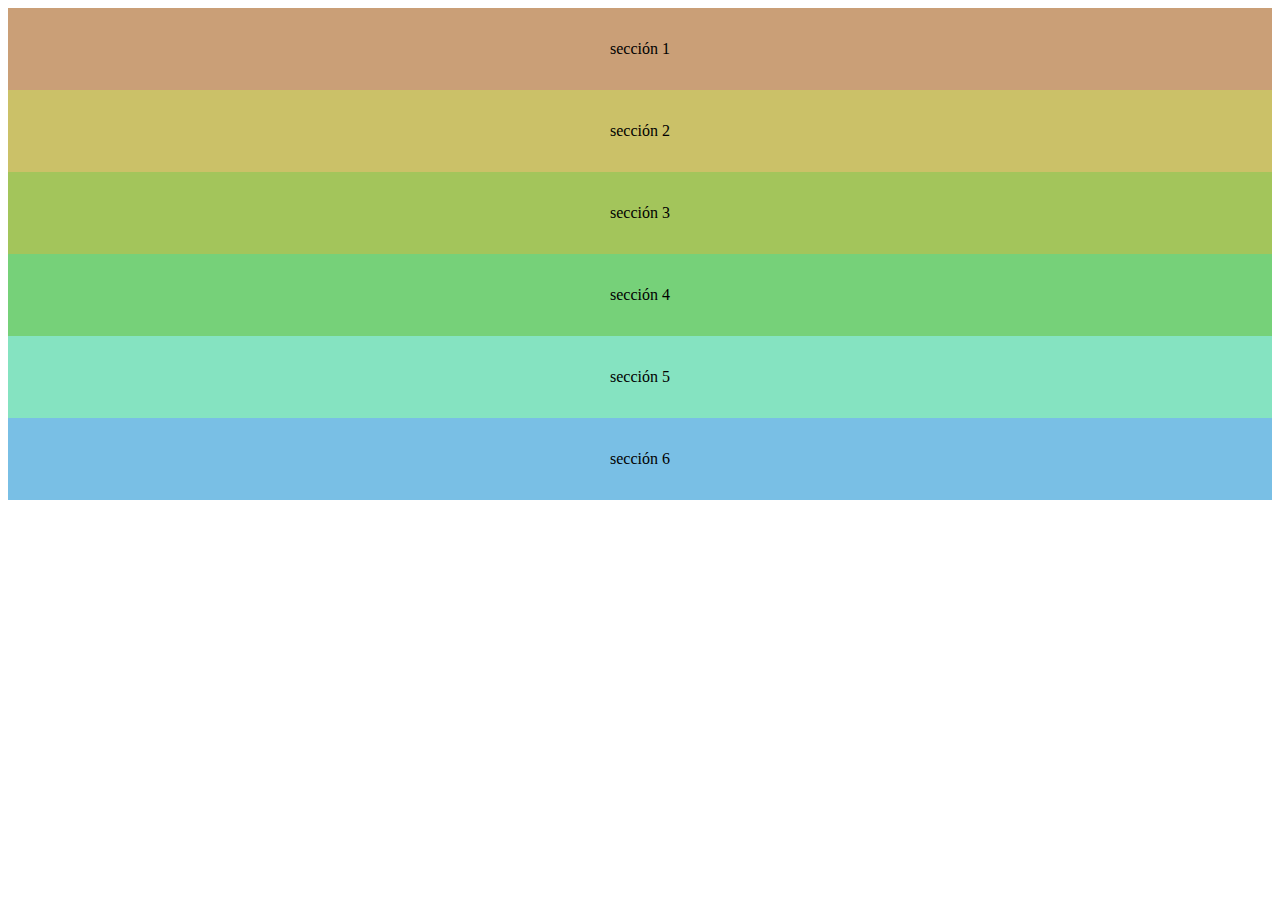
<file: tp-5/layout-2.html>
<!DOCTYPE html>
<html lang="es">
<head>
    <meta charset="UTF-8">
    <meta http-equiv="X-UA-Compatible" content="IE=edge">
    <meta name="viewport" content="width=device-width, initial-scale=1.0">
    <title>Layout N</title>
    <link href="https://cdn.jsdelivr.net/npm/bootstrap@5.3.0/dist/css/bootstrap.min.css" rel="stylesheet" integrity="sha384-9ndCyUaIbzAi2FUVXJi0CjmCapSmO7SnpJef0486qhLnuZ2cdeRhO02iuK6FUUVM" crossorigin="anonymous">
    <style>
        .content {padding: 2em 0.5em; text-align: center;}
        .s1 {background-color: #ca9f77;}
        .s2 {background-color: #cbc168;}
        .s3 {background-color: #a3c55b;}
        .s4 {background-color: #76d179;}
        .s5 {background-color: #85e3c1;}
        .s6 {background-color: #79bfe5;}
    </style>
</head>
<body>
    <div class="container-sm g-0">
        <div class="row g-0">
            <div class="col-12  col-sm-6">
                <div class="content s1">sección 1</div>
            </div>
            </div>
            <div class="row g-0">
            <div class="col-12 col-sm-4 col-md-3">
                <div class="content s2">sección 2</div>
            </div>
            <div class="col-12 col-sm-4 col-md-6">
                <div class="content s3">sección 3</div>
            </div>
            <div class="col-12 col-sm-4 col-md-3">
                <div class="content s4">sección 4</div>
            </div>
            <div class="col col-sm-6">
                <div class="content s5">sección 5</div>
            </div>
            <div class="col col-sm-6">
                <div class="content s6">sección 6</div>
            </div>
        </div>
    </div> 
    <script src="https://cdn.jsdelivr.net/npm/bootstrap@5.3.0/dist/js/bootstrap.bundle.min.js" integrity="sha384-geWF76RCwLtnZ8qwWowPQNguL3RmwHVBC9FhGdlKrxdiJJigb/j/68SIy3Te4Bkz" crossorigin="anonymous"></script>
</body>
</html>
</file>
<file: tp-2/diseñotp2.css>
html{
    background-color: #222;
    color: #ee6;
}

h1{
    text-align: center;
    
}

p{
    font-family: sans-serif;
}

h1, h2, h3, h4, h5, h6{
color: #eee;
text-transform: capitalize;
}

strong{
    border-bottom:1px solid #fff;
}
.the-force{
    background-color: #444;
    font-weight:bold;
}
.light-side{
    color: #66f;
}
.dark-side{
    color: #f33;
}
#og-trilogy{
    list-style-type: circle;
}
ul:nth-of-type(2){
    padding-left:110px ;
}
ul:nth-of-type(3) li:last-child{
    margin-top: 50px;
}
p:first-line{
    color: #efe;
}
h1:hover{
    color: #66f;
}
a:visited{
    color: #444;
}
a:not(href){
    font-style:italic ;
}
ul li a{
    color: #f33;
}
ul li:nth-child(odd) a{
    color: aquamarine;
}
</file>
<file: tp-3/style.css>
h1.titulo{
    text-align: center;
}

#contenedor p{
    font-family: serif;
}

#primer-parrafo.importante{
    background-color: #CEE;
}

#primer-parrafo.importante em{
    color: #933;
}

body p.parrafo a{
    outline: 1px solid #333;
}

html body p.fuente.parrafo{
    opacity: 100%;
    color:#000!important;
}
p.novelas.parrafo span.complicado{
    font-weight: bold;
    color: #c62 !important;
}
</file>
